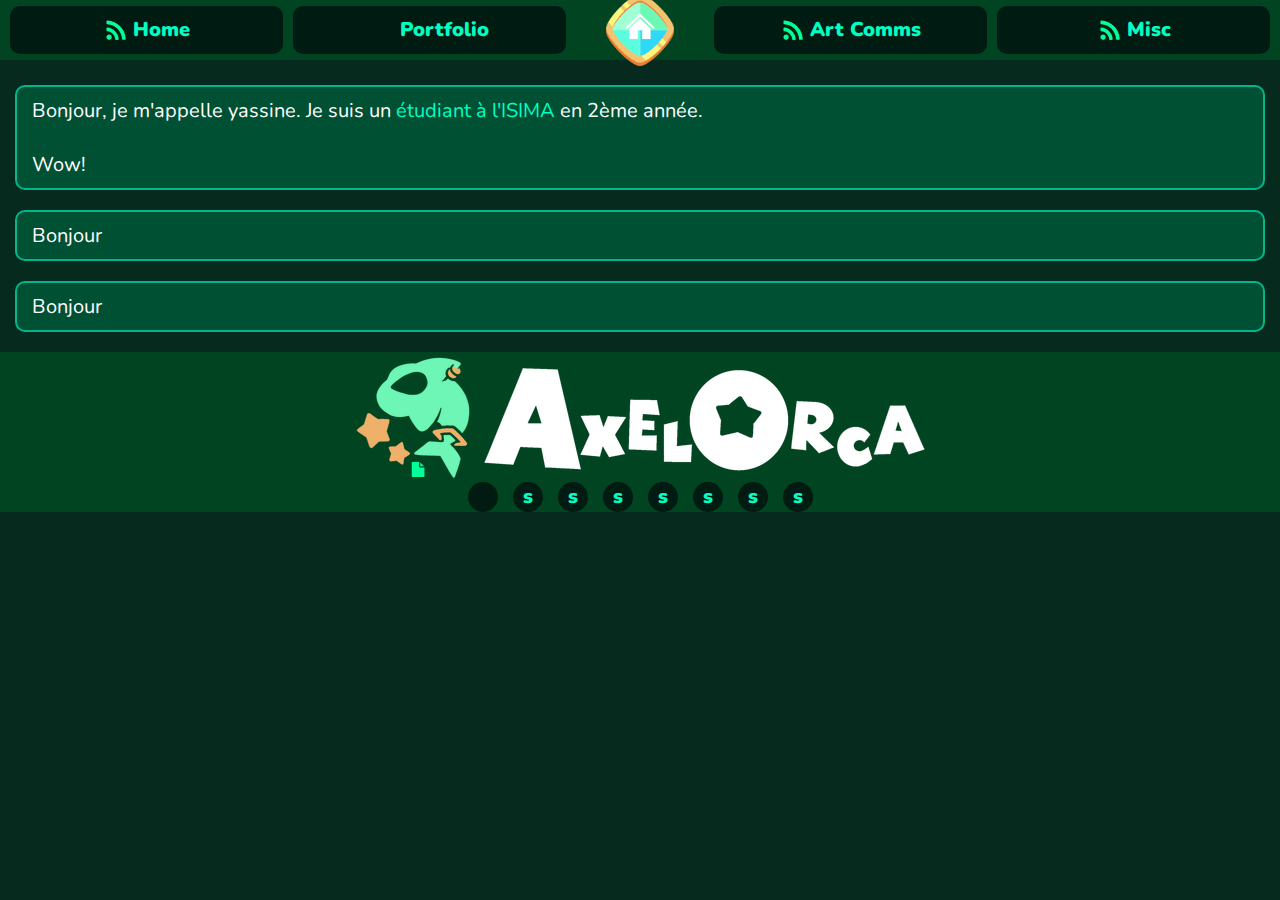
<file: artcomms.html>
<!DOCTYPE html>
<html lang="en">   

<head>
    <meta charset="UTF-8">
    <meta name="viewport" content="width=device-width, initial-scale=1.0">
    <title>Art Commissions</title>

    <link rel="icon" href="/img/head/h.png" type="image/png">
    <link rel="stylesheet" href="/styles.css">
</head>


<script src="/js/include.js"></script>
<script src="/js/trello.js"></script>


<body>
    <div class="page-content">
        <p class="textbox">
            Bonjour, je m'appelle yassine.
            Je suis un <a href="https://www.google.fr/">étudiant à l'ISIMA</a> en 2ème année.
            <br>
            <br>
            Wow!
        </p>
        <p class="textbox">
            Bonjour
        </p>
        <p class="textbox">
            Bonjour
        </p>
    </div>

</body>

</html>
</file>
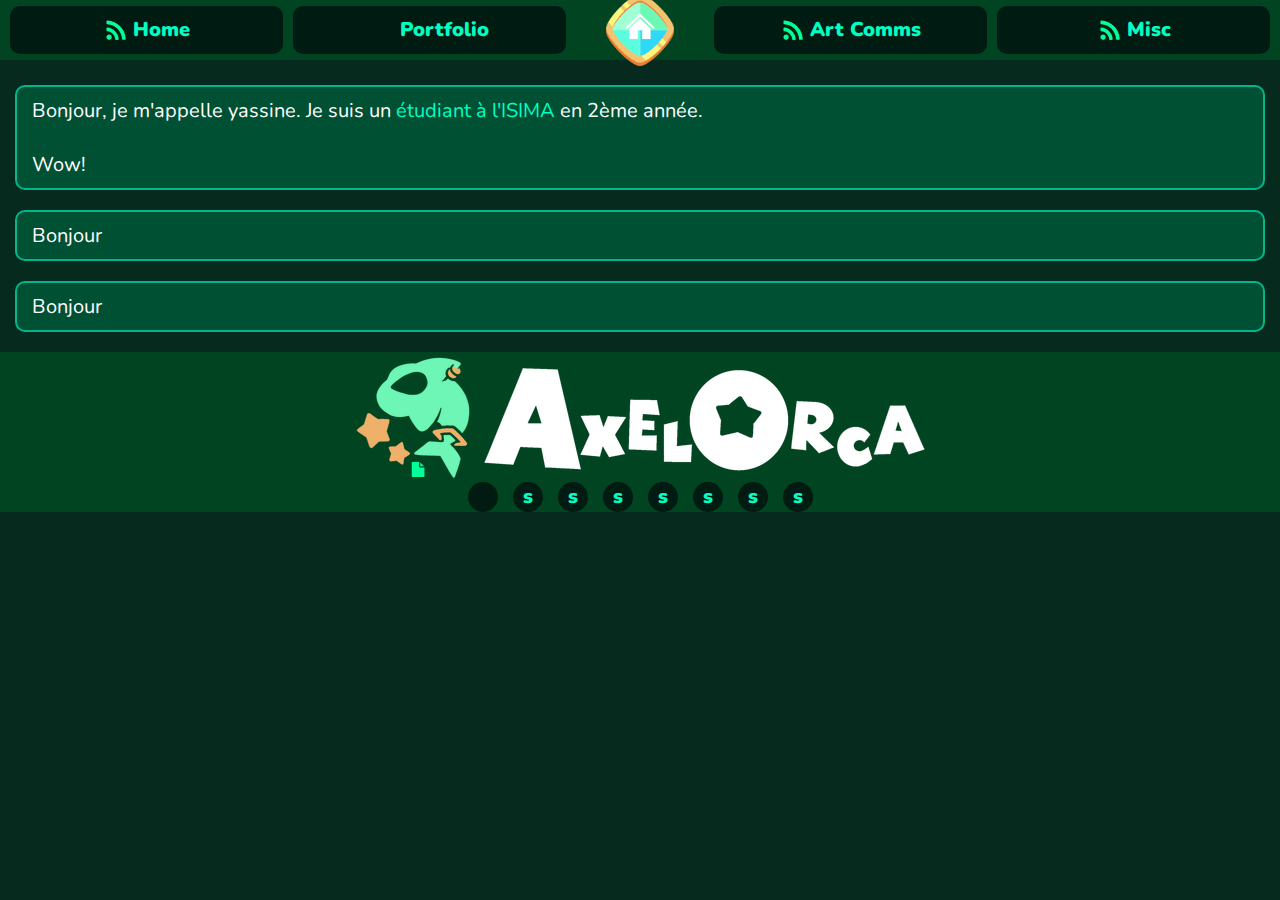
<file: misc.html>
<!DOCTYPE html>
<html lang="en">   

<head>
    <meta charset="UTF-8">
    <meta name="viewport" content="width=device-width, initial-scale=1.0">
    <title>Miscellaneous</title>

    <link rel="icon" href="img/head/h.png" type="image/png">
    <link rel="stylesheet" href="styles.css">
</head>


<script src="/js/include.js"></script>
<script src="/js/trello.js"></script>


<body>    
    <div class="page-content">
        <p class="textbox">
            Bonjour, je m'appelle yassine.
            Je suis un <a href="https://www.google.fr/">étudiant à l'ISIMA</a> en 2ème année.
            <br>
            <br>
            Wow!
        </p>
        <p class="textbox">
            Bonjour
        </p>
        <p class="textbox">
            Bonjour
        </p>
    </div>
</body>

</html>
</file>
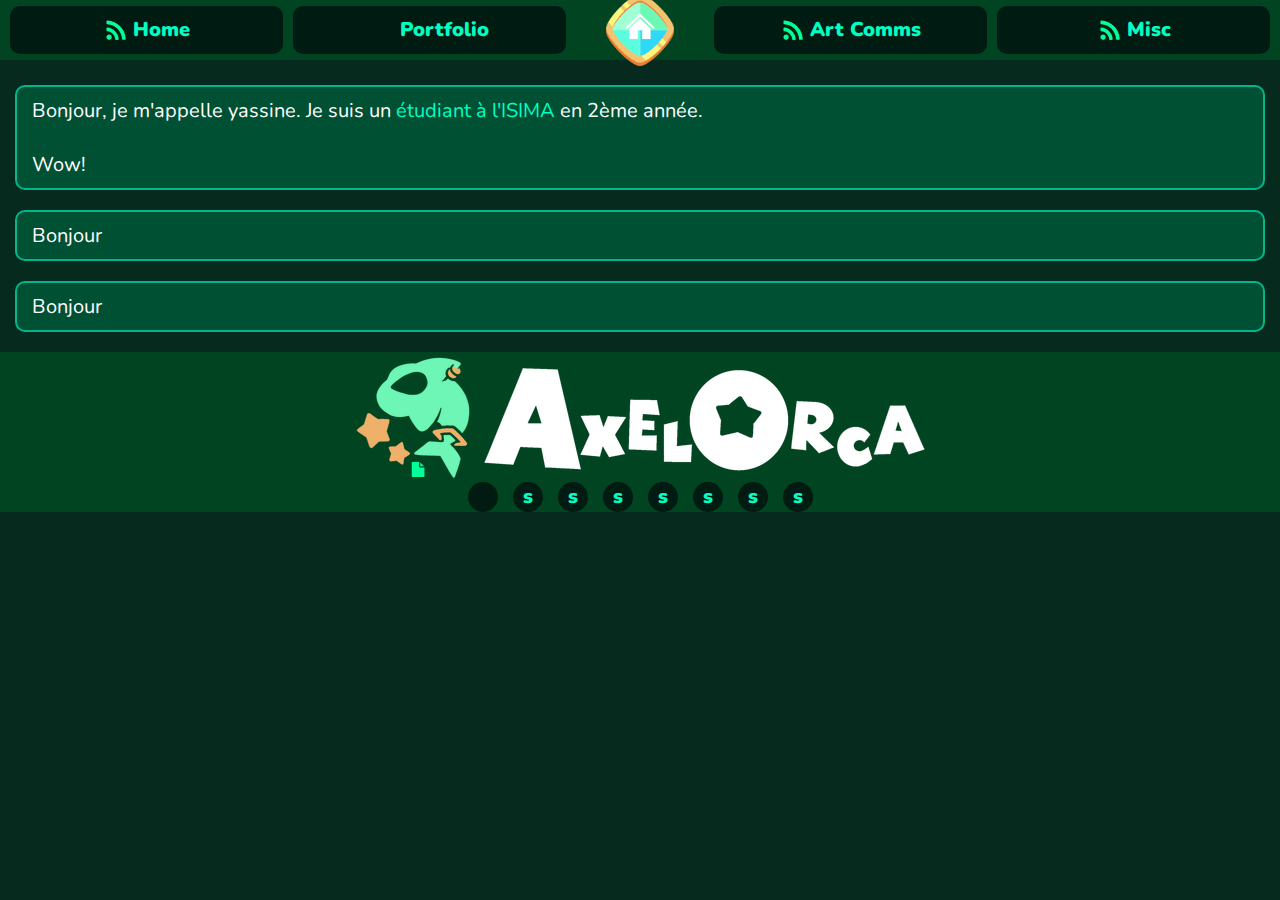
<file: portfolio.html>
<!DOCTYPE html>
<html lang="en">   

<head>
    <meta charset="UTF-8">
    <meta name="viewport" content="width=device-width, initial-scale=1.0">
    <title>Portfolio</title>

    <link rel="icon" href="/img/head/h.png" type="image/png">
    <link rel="stylesheet" href="/styles.css">
</head>


<script src="/js/include.js"></script>
<script src="/js/trello.js"></script>


<body>
    <div class="page-content">
        <p class="textbox">
            Bonjour, je m'appelle yassine.
            Je suis un <a href="https://www.google.fr/">étudiant à l'ISIMA</a> en 2ème année.
            <br>
            <br>
            Wow!
        </p>
        <p class="textbox">
            Bonjour
        </p>
        <p class="textbox">
            Bonjour
        </p>
    </div>
</body>

</html>
</file>
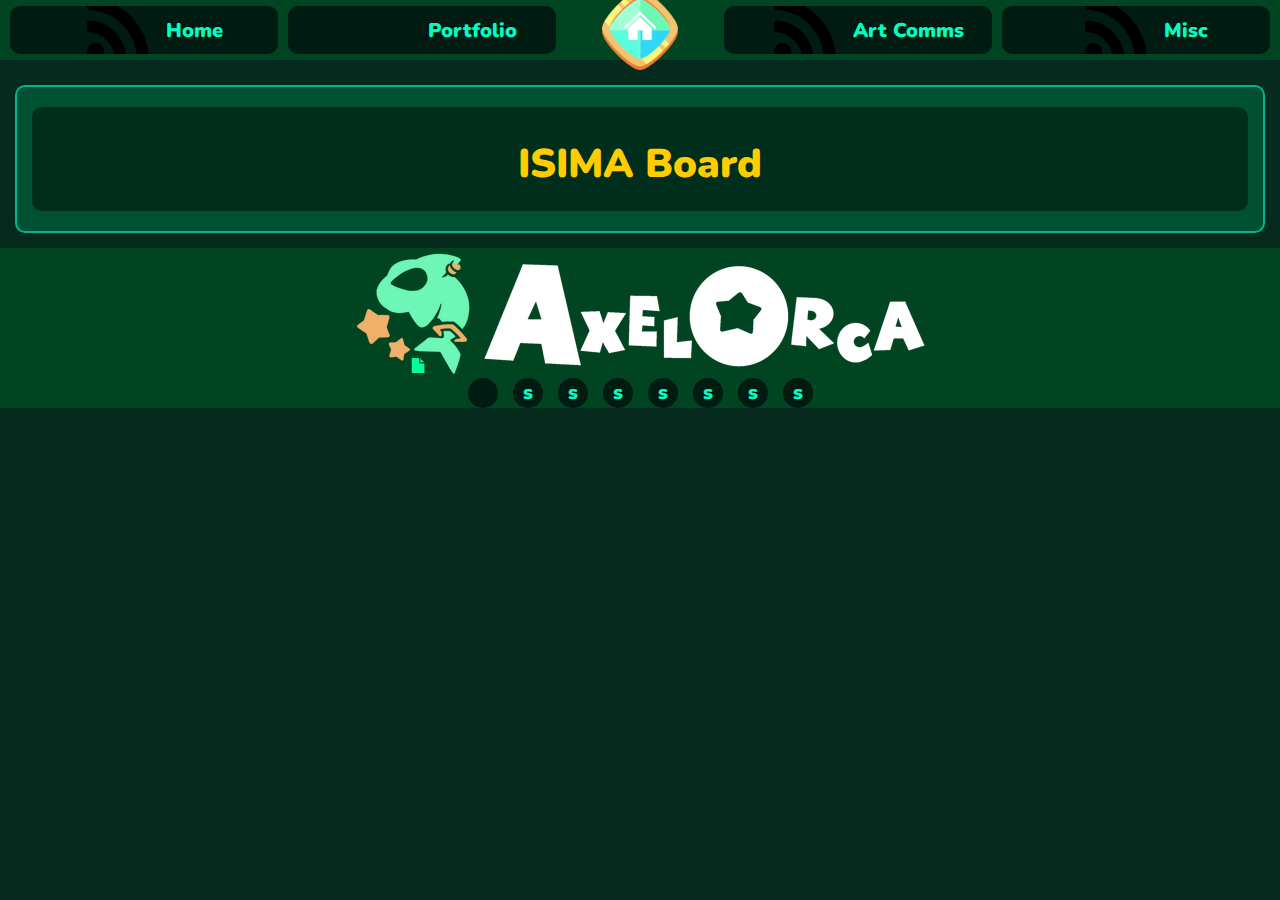
<file: misc/isimaboard.html>
<!DOCTYPE html>
<html lang="en">   

<head>
    <meta charset="UTF-8">
    <meta name="viewport" content="width=device-width, initial-scale=1.0">
    <title>Isima</title>
    <link rel="icon" href="/img/head/h.png" type="image/png">
    <link rel="stylesheet" href="/styles.css">
    <link rel="stylesheet" href="/trello-styles.css">
</head>



<script src="/js/include.js"></script>
<script src="/js/trello.js"></script>


<div data-include="/topbar.html"></div>
<body id="main">
    
    <div class="page-content">
        <div class="textbox">
            <div class="textbox">
                <h2>ISIMA Board</h2>
                <div id="board-isima" 
                class="tr-column-container" 
                data-trello-board="8gxvTuBn">
                </div>
            </div>
        </div>
    </div>

</body>
<div data-include="/footer.html"></div>

</html>
</file>
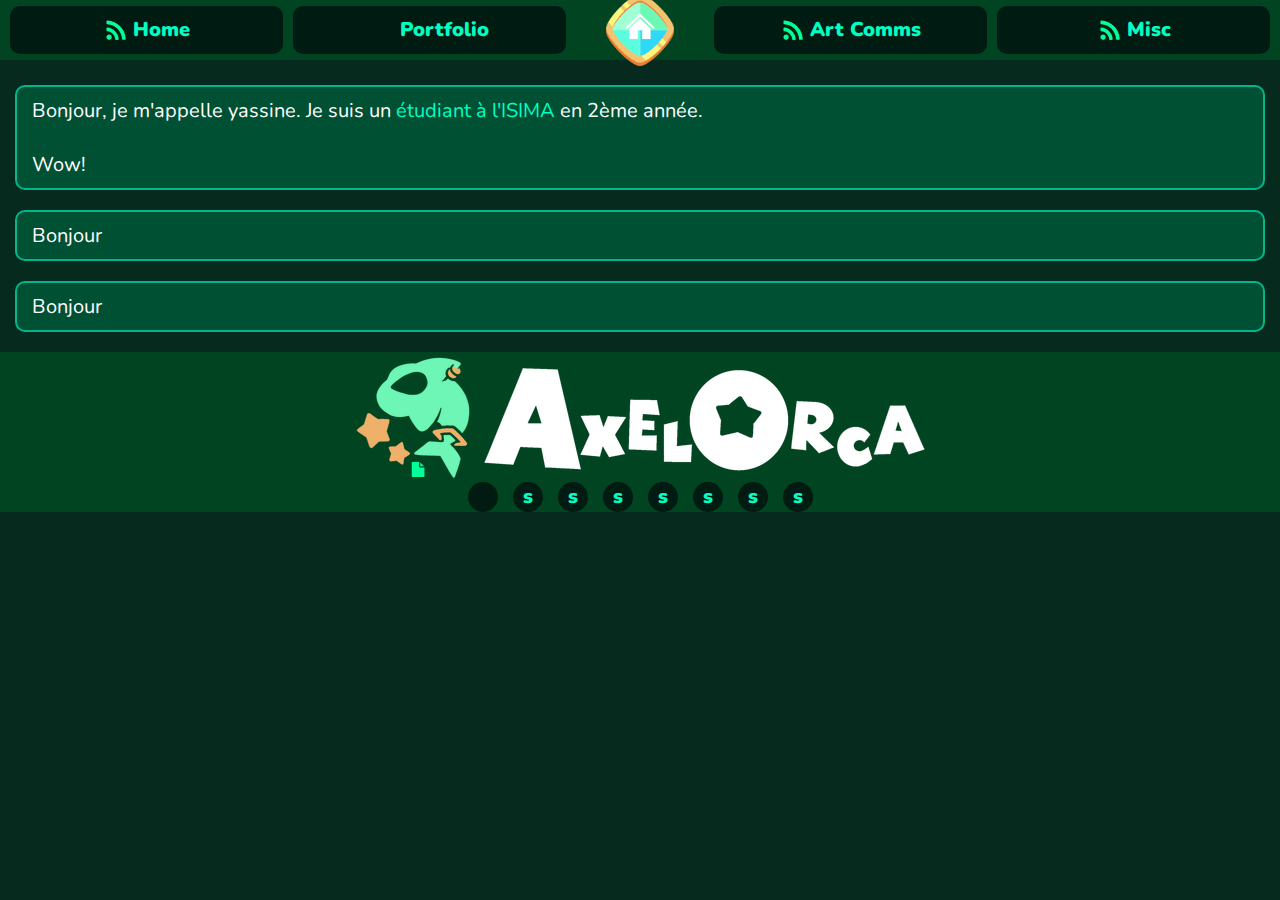
<file: pages/artcomms/artcomms.html>
<!DOCTYPE html>
<html lang="en">   

<head>
    <meta charset="UTF-8">
    <meta name="viewport" content="width=device-width, initial-scale=1.0">
    <title>Art Commissions</title>

    <link rel="icon" href="/img/head/h.png" type="image/png">
    <link rel="stylesheet" href="/styles.css">
</head>


<script src="/js/include.js"></script>
<script src="/js/trello.js"></script>


<body>
    <div class="page-content">
        <p class="textbox">
            Bonjour, je m'appelle yassine.
            Je suis un <a href="https://www.google.fr/">étudiant à l'ISIMA</a> en 2ème année.
            <br>
            <br>
            Wow!
        </p>
        <p class="textbox">
            Bonjour
        </p>
        <p class="textbox">
            Bonjour
        </p>
    </div>

</body>

</html>
</file>
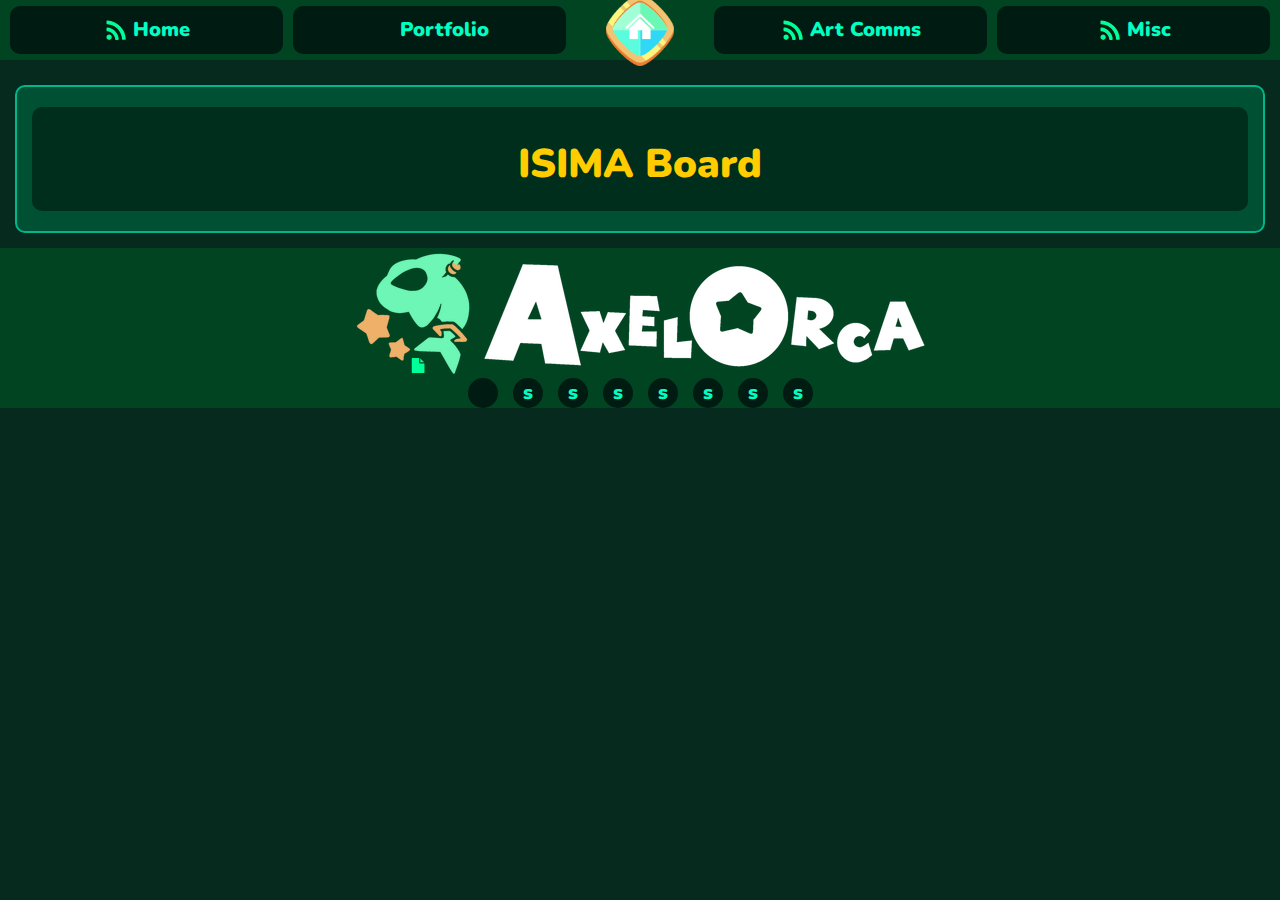
<file: pages/misc/isimaboard.html>
<!DOCTYPE html>
<html lang="en">   

<head>
    <meta charset="UTF-8">
    <meta name="viewport" content="width=device-width, initial-scale=1.0">
    <title>Isima</title>
    <link rel="icon" href="/img/head/h.png" type="image/png">
    <link rel="stylesheet" href="/styles.css">
    <link rel="stylesheet" href="/trello-styles.css">
</head>


<script src="/js/include.js"></script>
<script src="/js/trello.js"></script>


<body>
    <div class="page-content">
        <div class="textbox">
            <div class="textbox">
                <h2>ISIMA Board</h2>
                <div id="board-isima" 
                class="tr-column-container" 
                data-trello-board="8gxvTuBn">
                </div>
            </div>
        </div>
    </div>
</body>



</html>
</file>
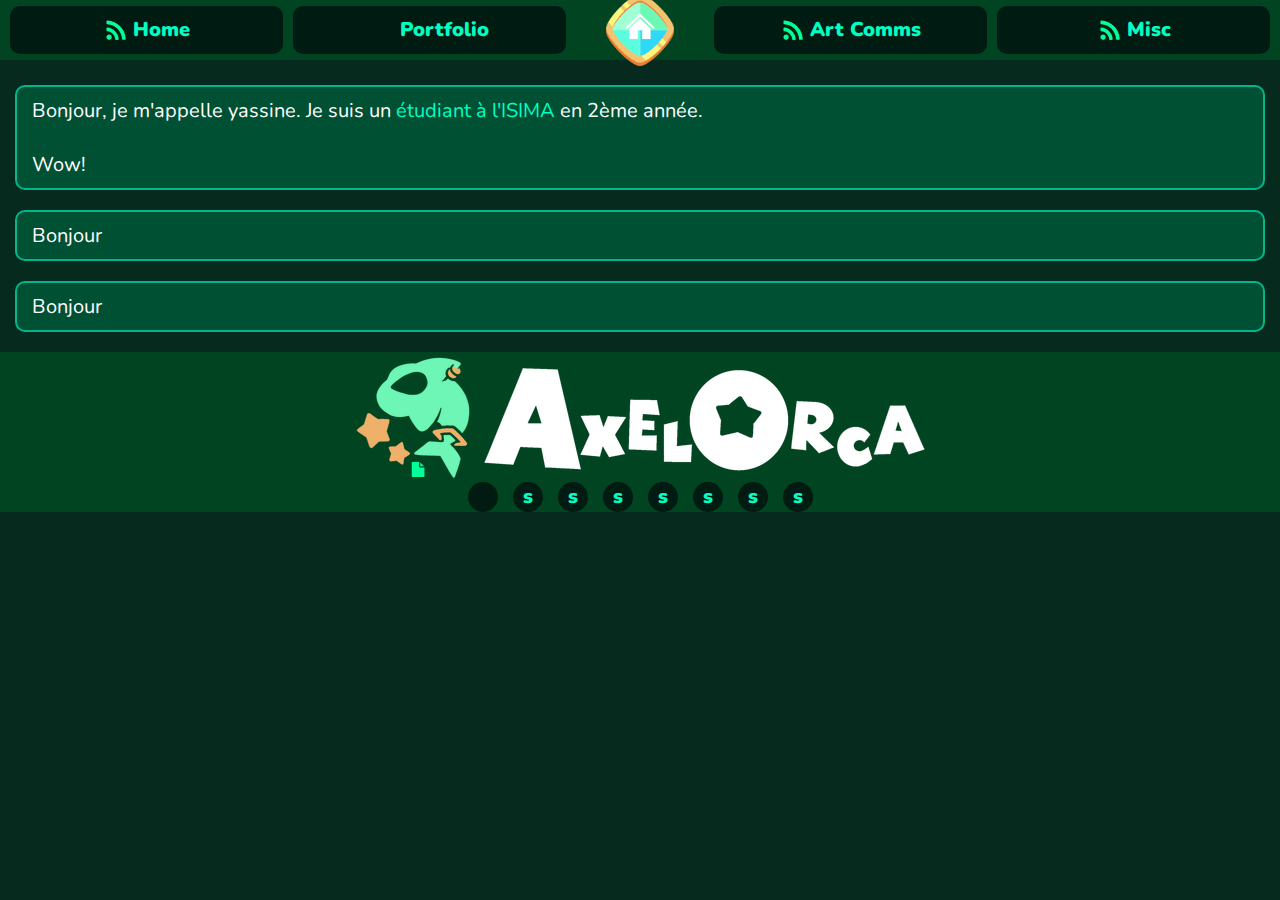
<file: pages/portfolio/portfolio.html>
<!DOCTYPE html>
<html lang="en">   

<head>
    <meta charset="UTF-8">
    <meta name="viewport" content="width=device-width, initial-scale=1.0">
    <title>Portfolio</title>

    <link rel="icon" href="/img/head/h.png" type="image/png">
    <link rel="stylesheet" href="/styles.css">
</head>


<script src="/js/include.js"></script>
<script src="/js/trello.js"></script>


<body>
    <div class="page-content">
        <p class="textbox">
            Bonjour, je m'appelle yassine.
            Je suis un <a href="https://www.google.fr/">étudiant à l'ISIMA</a> en 2ème année.
            <br>
            <br>
            Wow!
        </p>
        <p class="textbox">
            Bonjour
        </p>
        <p class="textbox">
            Bonjour
        </p>
    </div>
</body>

</html>
</file>
<file: styles.css>
@font-face {
    font-family: 'Nunito';
    src: url('fonts/Nunito/Nunito-VariableFont_wght.ttf');
    font-weight: normal;
    font-style: normal;
}

@font-face {
    font-family: 'Nunito-Black';
    src: url('fonts/Nunito/static/Nunito-Black.ttf');
    font-weight: normal;
    font-style: normal;
}

bb {
    font-weight: 900;
    font-family: 'Nunito-Black';
}


body {
    background: #062a1e; /* or any color you prefer */
    color: #ffffff;

    font-family: 'Nunito';
    font-size: 20px;

    margin: 15px;
}

body h2 {
    font-family: 'Nunito-Black', sans-serif;
    color: #ffcc00;
    font-size: 40px;
    text-align: center;

    margin-top: 20px;
    margin-bottom: 10px;
}

/*
TEXTBOX
*/

.page-content {
    margin-top: 85px; /* slightly more than topbar height for spacing */
}


.textbox {
    display: block;

    background: #005034;     
    border: 2px solid #00b68b;
    border-radius: 10px;

    padding: 10px 15px;          
    object-fit: contain;

    align-items: center;
    justify-content: center;
}

.textbox .textbox {
    margin: 10px 0px;
    background: #002e1d;
    border: 0px;
}

.textbox a {
    color: #00ffc3;
    text-decoration: none;
    transition: color 0.3s ease-in-out;
}

.textbox a:hover {
    color: #ffffff;
    text-decoration: underline;
}

.image-container {
    margin: 20px auto;
    display: flex;

    width: 100%;
    height: auto;
    max-height: 400px;
}

.image-container img {
    min-width: 0;
    min-height: 0;
    
    max-width: 100%;
    max-height: 100%;
    object-fit: contain;

    margin: 0 5px;

    border-radius: 10px;
}

/*
TOP BAR
*/



/*
WEBKIT SCROLLBAR
*/
::-webkit-scrollbar {
    width: 10px;
}

::-webkit-scrollbar:horizontal {
    height: 10px;
}

body::-webkit-scrollbar {
    width: 10px;
    background: #11452f;
}

::-webkit-scrollbar-track {
    -webkit-border-radius: 10px;
    border-radius: 10px;
    background: #11452f;
}

::-webkit-scrollbar-thumb {
    -webkit-border-radius: 10px;
    border-radius: 10px;
    background: #03fc94;
    border: 2px solid #11452f;
}

::-webkit-scrollbar-thumb:window-inactive {
    background: rgba(0, 0, 0, 0.4);
}


/* ===== THIN SCROLLBAR VARIANT ===== */
.thin-scrollbar::-webkit-scrollbar {
    width: 6px;
    height: 6px;
}

.thin-scrollbar::-webkit-scrollbar-track {
    background: #11452f;
    border-radius: 10px;
}

.thin-scrollbar::-webkit-scrollbar-thumb {
    background: #00a661;
    border-radius: 10px;
    border: 1px solid #11452f;
}

.thin-scrollbar::-webkit-scrollbar-thumb:hover {
    background: #00a661;
}

/* Firefox support */
.thin-scrollbar {
    scrollbar-width: thin;
    scrollbar-color: #00a661 #11452f;
}
</file>
<file: trello-styles.css>
.tr-column-container {
    display: flex;
    width: 100%;
    height: auto;

    gap: 15px;

    object-fit: contain;

    overflow-y: hidden;
    overflow-x: auto;
    scrollbar-width: default;
}



.tr-column-container .tr-column-base {
    display: flex;
    flex-direction: column;

    flex: 1 1 0;
    min-width: 0;
    height: auto;

    min-width: 350px;
    height: 500px;
}

.tr-column-base .tr-column {
    border-radius: 0 0 5px 5px;
    background-color: rgb(0, 28, 18);

    height: 85%;
    width: 100%;
    
    overflow-y: auto;
    overflow-x: hidden;
    scrollbar-width: default;
}

.tr-column-base .tr-column-header {
    border-radius: 5px 5px 0 0;
    background-color: rgb(0, 73, 49);

    border-bottom: #001a14 6px solid;

    align-content: center;
    text-align: center;

    font-family: 'Nunito-Black';
    color: #00ffc3;

    height: 15%;
    width: 100%;
}

.tr-card {
    background-color: rgb(0, 27, 17);
    margin: 10px;

    border: #00b58b 2px dotted;

    padding: 10px;
    margin: 15px 15px;

    border-radius: 5px;
    background-color: #004233;
}

.tr-card-labels {
    display: flex;
    flex-wrap: wrap;
    gap: 5px;
}

.tr-card-label {
    padding: 2px 8px;
    border-radius: 10px;
    font-size: 12px;
    font-family: 'Nunito', sans-serif;
    color: white;
    text-shadow: 0 1px 2px rgba(0, 0, 0, 0.4);
}

/* Label colors (match Trello palette) */
.tr-label-red    { background-color: #eb5a46; }
.tr-label-green  { background-color: #61bd4f; }
.tr-label-yellow { background-color: #f2d600; color: black; }
.tr-label-blue   { background-color: #0079bf; }
.tr-label-purple { background-color: #c377e0; }
.tr-label-pink   { background-color: #ff78cb; }
.tr-label-black  { background-color: #344563; }
.tr-label-sky    { background-color: #00c2e0; }
.tr-label-lime   { background-color: #51e898; }
.tr-label-orange { background-color: #ffab4a; }
.tr-label-default { background-color: #b3bac5; }



.tr-card-attachments {
    max-height: 150px;
    overflow-y: auto;
    overflow-x: hidden;
    margin-top: 10px;
    padding-top: 8px;

    background-color: #00291f;
    padding: 8px;
    border-radius: 10px;

    display: flex;
    flex-direction: column;
    gap: 8px;

    scrollbar-width: default;
}

.tr-card-attachments a {
    color: #00ffc3;
    font-size: 20px;
    text-decoration: none;
    background-color: rgba(0, 255, 195, 0.08);
    padding: 4px 6px;

    border-radius: 20px;

    font-family: 'Nunito';
    transition: background-color 0.2s ease, color 0.2s ease;
}

.tr-card-attachments a:hover {
    background-color: #00ffc3;
    color: black;
}
</file>
